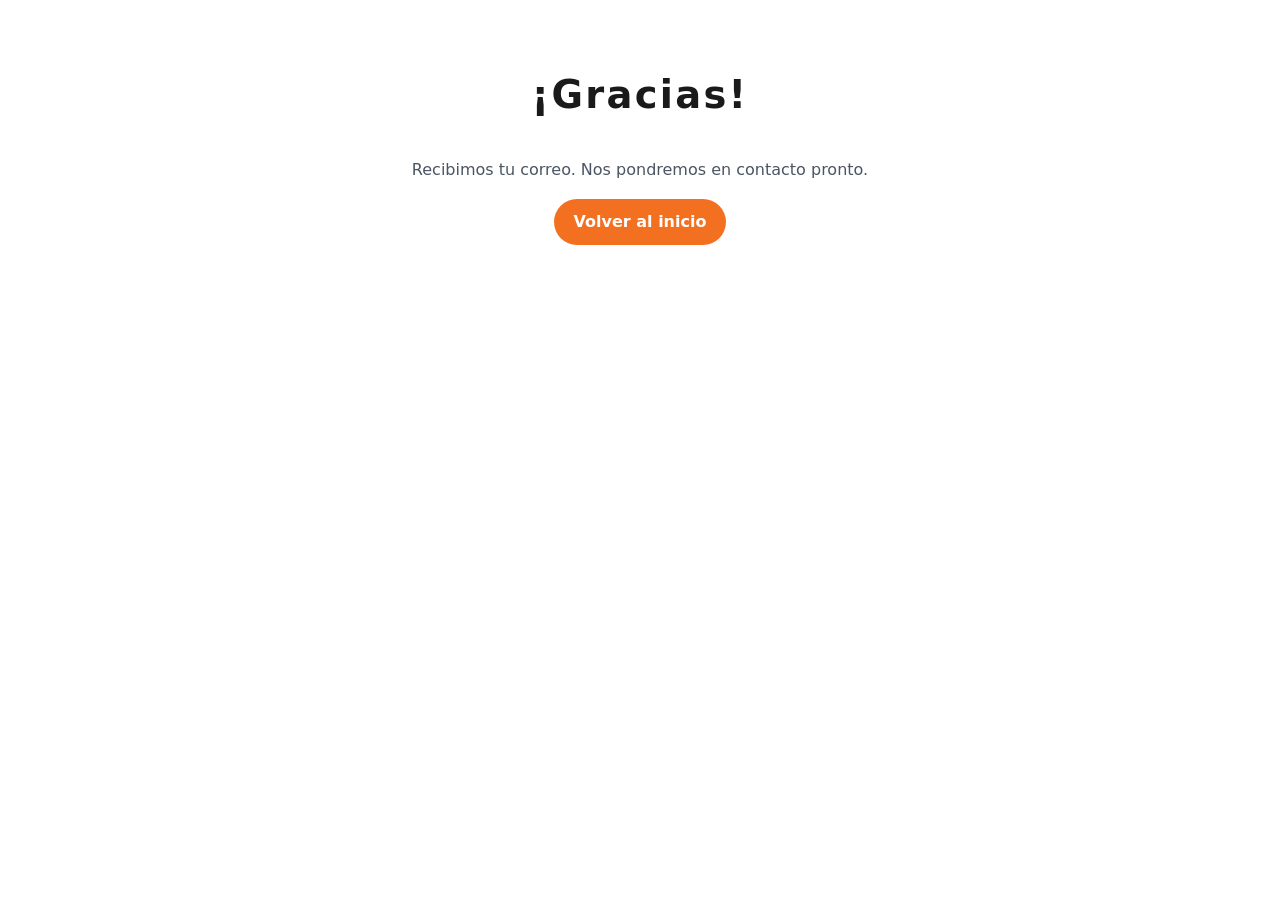
<file: site/thank-you.html>
<!DOCTYPE html>
<html lang="es">
  <head>
    <meta charset="utf-8" />
    <meta name="viewport" content="width=device-width, initial-scale=1" />
    <title>Gracias · Soy Planeta</title>
    <link rel="stylesheet" href="css/main.css" />
  </head>
  <body>
    <main class="section">
      <div class="container" style="max-width: 720px; text-align: center">
        <h1 class="page-title">¡Gracias!</h1>
        <p style="color: var(--muted)">Recibimos tu correo. Nos pondremos en contacto pronto.</p>
        <p style="margin-top: 1rem"><a class="btn btn--orange" href="index.html">Volver al inicio</a></p>
      </div>
    </main>
  </body>
</html>
</file>
<file: site/css/main.css>
/* Soy Planeta — static site styles */
:root {
  --orange: #f37021;
  --orange-deep: #e85f10;
  --footer-orange: #ff7f00;
  --navy: #283644;
  --sky: #79c0ff;
  --sky-soft: #e0f4ff;
  --blue-btn: #4299e1;
  --text: #1a1a1a;
  --muted: #4b5563;
  --white: #ffffff;
  --shadow: 0 18px 40px rgba(17, 24, 39, 0.12);
  --radius: 18px;
  --font: "Montserrat", system-ui, -apple-system, Segoe UI, sans-serif;
  --font-display: "Fredoka", "Montserrat", system-ui, sans-serif;
  --container: min(1120px, calc(100% - 2.5rem));
}

*,
*::before,
*::after {
  box-sizing: border-box;
}

html {
  scroll-behavior: smooth;
}

body {
  margin: 0;
  font-family: var(--font);
  color: var(--text);
  background: var(--white);
  line-height: 1.6;
}

img {
  max-width: 100%;
  height: auto;
  display: block;
}

a {
  color: inherit;
  text-decoration-thickness: 1px;
  text-underline-offset: 3px;
}

.container {
  width: var(--container);
  margin-inline: auto;
}

.site-header {
  position: sticky;
  top: 0;
  z-index: 40;
  background: rgba(255, 255, 255, 0.96);
  backdrop-filter: blur(10px);
  border-bottom: 1px solid rgba(0, 0, 0, 0.06);
}

.site-header__inner {
  display: flex;
  align-items: center;
  justify-content: space-between;
  gap: 1rem;
  padding: 0.85rem 0;
}

.logo {
  display: inline-flex;
  align-items: center;
  line-height: 0;
  text-decoration: none;
}

.logo__img {
  display: block;
  height: 2.5rem;
  width: auto;
  max-width: min(200px, 42vw);
  object-fit: contain;
}

.nav-actions {
  display: flex;
  align-items: center;
  gap: 0.75rem;
}

.lang-switch {
  display: inline-flex;
  border: 1px solid rgba(0, 0, 0, 0.12);
  border-radius: 999px;
  overflow: hidden;
}

.lang-switch button {
  border: 0;
  background: transparent;
  padding: 0.35rem 0.65rem;
  font: inherit;
  font-weight: 600;
  cursor: pointer;
  color: var(--muted);
}

.lang-switch button.is-active {
  background: rgba(243, 112, 33, 0.12);
  color: var(--orange);
}

.social-row {
  display: flex;
  align-items: center;
  gap: 0.45rem;
}

.social-row a {
  display: inline-flex;
  width: 34px;
  height: 34px;
  align-items: center;
  justify-content: center;
  border-radius: 50%;
  background: rgba(243, 112, 33, 0.12);
  color: var(--orange);
  text-decoration: none;
}

.social-row a:hover {
  background: rgba(243, 112, 33, 0.22);
}

.social-row svg {
  width: 18px;
  height: 18px;
}

.site-nav {
  display: flex;
  align-items: center;
  gap: 1.25rem;
}

.site-nav a {
  font-size: 0.92rem;
  font-weight: 600;
  color: var(--text);
  text-decoration: none;
  padding-bottom: 2px;
  border-bottom: 2px solid transparent;
}

.site-nav a:hover {
  border-bottom-color: rgba(243, 112, 33, 0.35);
}

.site-nav a.is-active {
  border-bottom-color: var(--text);
}

.nav-toggle {
  display: none;
  border: 1px solid rgba(0, 0, 0, 0.15);
  background: var(--white);
  border-radius: 10px;
  padding: 0.45rem 0.6rem;
  cursor: pointer;
}

@media (max-width: 900px) {
  .nav-toggle {
    display: inline-flex;
  }

  .site-nav {
    display: none;
    position: absolute;
    right: 1.25rem;
    top: 64px;
    flex-direction: column;
    align-items: stretch;
    background: var(--white);
    border: 1px solid rgba(0, 0, 0, 0.08);
    border-radius: 14px;
    padding: 0.75rem;
    box-shadow: var(--shadow);
    min-width: 220px;
    gap: 0.35rem;
    z-index: 50;
  }

  .site-nav.is-open {
    display: flex;
  }

  .site-nav a {
    padding: 0.45rem 0.35rem;
  }

  .social-row {
    justify-content: flex-start;
  }
}

.hero {
  position: relative;
  min-height: min(78vh, 760px);
  background: #222 center/cover no-repeat;
  color: var(--white);
  display: grid;
  align-items: stretch;
}

.hero--home {
  /* Imagen de fondo del hero: sustituya por un recorte limpio de la foto (manos + planeta), no una captura entera del navegador. */
  background-image: url("../assets/images/manos.webp");
  background-position: center 22%;
}

.hero::before {
  content: "";
  position: absolute;
  inset: 0;
  background: linear-gradient(to bottom, rgba(0, 0, 0, 0.25), rgba(0, 0, 0, 0.45));
}

.hero__content {
  position: relative;
  z-index: 1;
  display: grid;
  gap: 1.25rem;
  padding: clamp(2rem, 5vw, 4rem) 0;
}

.hero__title {
  margin: 0;
  text-align: center;
  font-size: clamp(2.2rem, 5vw, 3.6rem);
  font-weight: 800;
  letter-spacing: 0.03em;
}

.hero__tagline {
  margin: 0 auto;
  max-width: 920px;
  text-align: center;
  background: rgba(66, 153, 225, 0.92);
  padding: 0.65rem 1rem;
  border-radius: 6px;
  font-weight: 700;
  font-size: clamp(1rem, 2.3vw, 1.25rem);
}

/* Escritorio: grid 2 filas × 3 cols; posición explícita por clase (sin display:contents) */
.pillars {
  margin-top: auto;
  align-self: stretch;
  width: 100%;
  flex: 1;
  min-height: 0;
  display: grid;
  grid-template-columns: repeat(3, minmax(0, 1fr));
  grid-template-rows: auto 1fr;
  gap: 0.65rem 1rem;
}

.pillar__title--c1 {
  grid-column: 1;
  grid-row: 1;
}

.pillar--c1 {
  grid-column: 1;
  grid-row: 2;
}

.pillar__title--c2 {
  grid-column: 2;
  grid-row: 1;
}

.pillar--c2 {
  grid-column: 2;
  grid-row: 2;
}

.pillar__title--c3 {
  grid-column: 3;
  grid-row: 1;
}

.pillar--c3 {
  grid-column: 3;
  grid-row: 2;
}

.pillar__title {
  margin: 0;
  width: 100%;
  text-align: center;
  font-size: 1.05rem;
  font-weight: 700;
  color: var(--white);
}

.pillar {
  width: 100%;
  min-height: 0;
  height: 100%;
  background: rgba(30, 30, 30, 0.72);
  border: 1px solid rgba(255, 255, 255, 0.12);
  border-radius: 14px;
  padding: 1rem 1.1rem;
  text-align: center;
  display: flex;
  align-items: center;
  justify-content: center;
}

.pillar p {
  margin: 0;
  font-size: 0.95rem;
  color: rgba(255, 255, 255, 0.92);
  text-align: center;
}

@media (max-width: 900px) {
  .pillars {
    flex: none;
    display: flex;
    flex-direction: column;
    gap: 0.65rem;
  }

  .pillar__title--c1,
  .pillar__title--c2,
  .pillar__title--c3,
  .pillar--c1,
  .pillar--c2,
  .pillar--c3 {
    grid-column: unset;
    grid-row: unset;
    width: 100%;
  }

  .pillar {
    height: auto;
    display: flex;
    align-items: center;
    justify-content: center;
  }
}

.section {
  padding: clamp(2.5rem, 5vw, 4rem) 0;
}

.section--dark {
  background: var(--navy);
  color: var(--white);
}

.section--sky {
  background: var(--sky-soft);
}

.section__title {
  margin: 0 0 1rem;
  text-align: center;
  font-size: clamp(1.6rem, 3vw, 2.2rem);
}

.section__lead {
  margin: 0 auto 2rem;
  max-width: 880px;
  text-align: center;
  color: rgba(255, 255, 255, 0.88);
  font-size: 1.05rem;
}

.cards3 {
  display: grid;
  grid-template-columns: repeat(3, minmax(0, 1fr));
  gap: 1.25rem;
}

@media (max-width: 900px) {
  .cards3 {
    grid-template-columns: 1fr;
  }
}

.card {
  background: var(--white);
  border-radius: var(--radius);
  overflow: hidden;
  box-shadow: var(--shadow);
}

.card__media {
  aspect-ratio: 16 / 10;
  overflow: hidden;
}

.card__media img {
  width: 100%;
  height: 100%;
  object-fit: cover;
}

.card__body {
  padding: 1.1rem 1.15rem 1.35rem;
}

.card__body h3 {
  margin: 0 0 0.5rem;
  font-size: 1.1rem;
}

.card__body p {
  margin: 0;
  color: var(--muted);
  font-size: 0.98rem;
}

.img-pos-left {
  object-position: 18% center;
}
.img-pos-center {
  object-position: 50% center;
}
.img-pos-right {
  object-position: 82% center;
}

.section-ser {
  position: relative;
  padding: clamp(3rem, 7vw, 5rem) 0;
  background: #cfd8dc center/cover no-repeat;
}

.section-ser--planetario {
  background-image: url("../assets/images/sunset.jpg");
}

.section-ser::before {
  content: "";
  position: absolute;
  inset: 0;
  background: rgba(255, 255, 255, 0.72);
}

.section-ser .container {
  position: relative;
}

.section-ser h2 {
  margin: 0 0 2rem;
  text-align: center;
  font-size: clamp(1.6rem, 3vw, 2.1rem);
}

.two-col {
  display: grid;
  grid-template-columns: 1fr 1fr;
  gap: 2rem;
}

@media (max-width: 900px) {
  .two-col {
    grid-template-columns: 1fr;
  }
}

.prose h3 {
  margin: 0 0 0.5rem;
}

.prose p {
  margin: 0 0 1rem;
  color: var(--muted);
}

.about-hero {
  position: relative;
  min-height: 420px;
  background: #333 center/cover no-repeat;
  color: var(--white);
}

.about-hero--mural {
  background-image: url("../assets/images/mural.jpeg");
}

.about-hero::before {
  content: "";
  position: absolute;
  inset: 0;
  background: linear-gradient(90deg, rgba(0, 0, 0, 0.55), rgba(0, 0, 0, 0.35));
}

.about-hero .container {
  position: relative;
  min-height: min(68vh, 580px);
  padding-bottom: 2rem;
  display: flex;
  align-items: center;
}

.about-hero__quote {
  max-width: min(560px, 95%);
  margin-left: auto;
  margin-right: 0;
  text-align: right;
  font-size: clamp(1.2rem, 2.75vw, 1.95rem);
  line-height: 1.45;
  font-weight: 600;
}

.director {
  background: var(--footer-orange);
  color: var(--white);
  padding: clamp(2.5rem, 6vw, 4rem) 0;
}

.director-grid {
  display: grid;
  grid-template-columns: 1.35fr 0.65fr;
  gap: 2rem;
  align-items: center;
}

@media (max-width: 900px) {
  .director-grid {
    grid-template-columns: 1fr;
  }
}

.director h2 {
  margin: 0 0 0.35rem;
  text-align: center;
  font-size: clamp(1.5rem, 3vw, 2rem);
}

.director h3 {
  margin: 0 0 0.35rem;
  text-align: center;
  font-weight: 700;
  letter-spacing: 0.04em;
}

.director .cred {
  margin: 0 0 1.25rem;
  text-align: center;
  opacity: 0.95;
  font-size: 0.85rem;
  letter-spacing: 0.06em;
}

.director__bio {
  text-align: center;
  max-width: 42rem;
  margin-inline: auto;
}

.director__bio p {
  margin: 0 0 1rem;
}

.director__bio p:last-child {
  margin-bottom: 0;
}

.director p {
  margin: 0 0 1rem;
}

.avatar {
  --avatar-size: min(280px, 70vw);
  width: var(--avatar-size);
  height: var(--avatar-size);
  margin-inline: auto;
  border-radius: 50%;
  overflow: hidden;
  border: 6px solid rgba(255, 255, 255, 0.35);
  box-shadow: var(--shadow);
  flex-shrink: 0;
  position: relative;
  isolation: isolate;
}

.avatar::before {
  content: "";
  position: absolute;
  inset: 0;
  background: url("../assets/images/aboutus_founder.jpeg") center / cover no-repeat;
  filter: blur(10px) saturate(1.05);
  transform: scale(1.08);
  z-index: 0;
}

.avatar img {
  position: relative;
  z-index: 1;
  width: 100%;
  height: 100%;
  max-width: none;
  object-fit: cover;
  object-position: center center;
  transform: scale(0.75);
  transform-origin: center center;
}

.map-grid {
  display: grid;
  grid-template-columns: 1fr 1fr;
  gap: 2rem;
  align-items: start;
}

@media (max-width: 900px) {
  .map-grid {
    grid-template-columns: 1fr;
  }
}

.map-frame {
  border: 0;
  width: 100%;
  height: 320px;
  border-radius: var(--radius);
  box-shadow: var(--shadow);
}

.voice {
  background: var(--sky);
  padding: clamp(2.5rem, 6vw, 4rem) 0;
}

.voice-grid {
  display: grid;
  grid-template-columns: 1fr 1fr;
  gap: 2rem;
  align-items: center;
}

@media (max-width: 900px) {
  .voice-grid {
    grid-template-columns: 1fr;
  }
}

.cta-orange {
  display: inline-block;
  background: var(--orange);
  color: var(--white);
  padding: 0.85rem 1rem;
  border-radius: 12px;
  font-weight: 700;
  margin: 0.75rem 0;
}

.pill-btn {
  display: inline-block;
  padding: 0.65rem 1.15rem;
  border-radius: 999px;
  background: var(--white);
  color: var(--text);
  font-weight: 700;
  text-decoration: none;
  border: 1px solid rgba(0, 0, 0, 0.08);
}

.projects-watermark {
  position: relative;
  overflow: hidden;
}

.projects-watermark::before {
  content: "SOY PLANETA";
  position: absolute;
  inset: -40px 0 auto 0;
  text-align: center;
  font-weight: 900;
  letter-spacing: 0.2em;
  font-size: clamp(3rem, 14vw, 10rem);
  color: rgba(243, 112, 33, 0.06);
  pointer-events: none;
}

.project-grid {
  display: grid;
  gap: 2rem;
  padding: 2rem 0 3rem;
}

.project-card {
  display: grid;
  grid-template-columns: 160px 1fr;
  gap: 1.25rem;
  align-items: center;
  padding: 1.25rem;
  border-radius: var(--radius);
  border: 1px solid rgba(0, 0, 0, 0.06);
  background: rgba(255, 255, 255, 0.85);
  box-shadow: var(--shadow);
}

@media (max-width: 700px) {
  .project-card {
    grid-template-columns: 1fr;
  }
}

@media (min-width: 901px) {
  .project-grid--stagger .project-card {
    grid-template-columns: 1fr;
    justify-items: center;
    text-align: center;
    padding: 1rem 0.65rem;
  }

  .project-grid--stagger .project-card__body {
    width: 100%;
    display: flex;
    flex-direction: column;
    align-items: center;
  }

  .project-grid--stagger .project-card__body p {
    text-align: center;
  }
}

.project-card__logo {
  margin-inline: auto;
  flex-shrink: 0;
}

.project-card__logo img {
  display: block;
  max-width: 160px;
  width: 100%;
  height: auto;
}

.project-card__body {
  min-width: 0;
}

.btn {
  display: inline-flex;
  align-items: center;
  justify-content: center;
  gap: 0.35rem;
  padding: 0.65rem 1.2rem;
  border-radius: 999px;
  border: 0;
  cursor: pointer;
  font: inherit;
  font-weight: 800;
  text-decoration: none;
}

.btn--orange {
  background: var(--orange);
  color: var(--white);
}

.btn--dark {
  background: #111827;
  color: var(--white);
}

.impact {
  position: relative;
  background: #222 center/cover no-repeat;
  color: var(--white);
  padding: clamp(3rem, 7vw, 5rem) 0;
}

.impact--stats {
  background-image: url("../assets/images/projects-background.jpeg");
  background-position: center 35%;
}

.impact::before {
  content: "";
  position: absolute;
  inset: 0;
  background: rgba(17, 24, 39, 0.62);
}

.impact--stats::before {
  background: rgba(10, 14, 22, 0.78);
}

.impact .container {
  position: relative;
  z-index: 1;
}

.impact-banner__grid {
  display: grid;
  grid-template-columns: minmax(0, 1fr) minmax(0, 1fr);
  gap: clamp(2rem, 5vw, 4.5rem);
  align-items: center;
  text-align: center;
}

.impact-banner__col--current {
  display: flex;
  flex-direction: column;
  align-items: center;
  gap: 0.35rem;
}

.impact-banner__title {
  margin: 0 0 0.5rem;
  font-family: var(--font);
  font-weight: 800;
  font-size: clamp(1.75rem, 4vw, 2.35rem);
  line-height: 1.12;
  letter-spacing: 0.02em;
  color: var(--white);
  text-align: center;
  width: 100%;
}

.impact-banner__title-line {
  display: block;
}

.impact-banner__gauge {
  position: relative;
  width: min(260px, 100%);
  margin-top: 0.25rem;
  margin-inline: auto;
}

.impact-banner__gauge-svg {
  width: 100%;
  height: auto;
  display: block;
}

.impact-banner__arc-progress {
  stroke-dasharray: 0 100;
}

.impact-banner__gauge-copy {
  margin-top: -1.85rem;
  text-align: center;
  width: 100%;
}

.impact-banner__stat {
  font-size: clamp(2.75rem, 8vw, 3.75rem);
  font-weight: 900;
  line-height: 1;
  letter-spacing: 0.03em;
  margin: 0;
}

.impact-banner__stat-sub {
  margin: 0.65rem 0 0;
  font-size: 0.72rem;
  font-weight: 700;
  letter-spacing: 0.14em;
  line-height: 1.35;
  opacity: 0.95;
  text-transform: uppercase;
}

.impact-banner__cities {
  margin: 1.35rem 0 0;
  font-size: clamp(1rem, 2.2vw, 1.2rem);
  font-weight: 600;
  opacity: 0.95;
  text-align: center;
  width: 100%;
}

.impact-banner__col--goal {
  display: flex;
  flex-direction: column;
  gap: 1rem;
  align-items: center;
}

.impact-banner__goal-heading {
  margin: 0;
  font-family: var(--font);
  font-weight: 800;
  font-size: clamp(1.75rem, 4vw, 2.35rem);
  line-height: 1.1;
  color: var(--footer-orange);
  letter-spacing: 0.02em;
  text-align: center;
}

.impact-banner__goal-body {
  display: flex;
  flex-direction: column;
  align-items: center;
  gap: 0.15rem;
  line-height: 1.15;
  text-align: center;
}

.impact-banner__goal-num {
  font-size: clamp(2.25rem, 5.5vw, 3.25rem);
  font-weight: 900;
  color: var(--white);
  letter-spacing: 0.02em;
}

.impact-banner__goal-line {
  font-size: clamp(1.35rem, 3.2vw, 1.85rem);
  font-weight: 800;
}

.impact-banner__goal-line--accent {
  color: var(--footer-orange);
}

@media (max-width: 900px) {
  .impact-banner__grid {
    grid-template-columns: 1fr;
  }
}

.partners-showcase {
  position: relative;
  min-height: clamp(640px, 72vw, 820px);
  padding: clamp(2rem, 4vw, 3rem) 0 clamp(2.5rem, 5vw, 3.5rem);
  background-color: #b8e4f4;
  background-image: url("../assets/images/partners/background.jpeg");
  background-repeat: no-repeat;
  background-position: center bottom;
  background-size: cover;
  overflow: hidden;
}

.partners-showcase__layout {
  position: relative;
  z-index: 1;
  display: flex;
  justify-content: flex-end;
  align-items: flex-start;
}

.partners-card--showcase {
  width: min(700px, 62%);
  margin-left: auto;
  padding: clamp(1.25rem, 2.5vw, 1.75rem) clamp(1rem, 2vw, 1.5rem);
  border-radius: 28px;
  box-shadow: 0 14px 42px rgba(0, 0, 0, 0.12);
}

.partners-card__title {
  margin: 0 0 1.15rem;
  color: var(--orange);
  text-align: center;
  font-size: clamp(1rem, 1.55vw, 1.2rem);
  font-weight: 800;
  line-height: 1.35;
  max-width: 34rem;
  margin-inline: auto;
}

.partners-card__logos img {
  display: block;
  width: 100%;
  height: auto;
}

@media (max-width: 900px) {
  .partners-showcase {
    min-height: auto;
  }

  .partners-showcase__layout {
    justify-content: center;
  }

  .partners-card--showcase {
    width: 100%;
  }
}

@media (max-width: 480px) {
  .partners-card--showcase {
    border-radius: 22px;
  }
}

.partners-card {
  background: var(--white);
  border-radius: var(--radius);
  padding: 1.25rem;
  box-shadow: var(--shadow);
}

.partners-card h3 {
  margin: 0 0 1rem;
  color: var(--orange);
  text-align: center;
}

.logo-wall {
  display: grid;
  grid-template-columns: repeat(auto-fill, minmax(96px, 1fr));
  gap: 0.75rem;
  align-items: center;
}

.logo-wall .tile {
  border: 1px dashed rgba(0, 0, 0, 0.12);
  border-radius: 12px;
  padding: 0.65rem;
  text-align: center;
  font-size: 0.72rem;
  color: var(--muted);
  min-height: 64px;
  display: grid;
  place-items: center;
}

.news-grid {
  display: grid;
  grid-template-columns: repeat(3, minmax(0, 1fr));
  gap: 1.25rem;
}

@media (max-width: 900px) {
  .news-grid {
    grid-template-columns: 1fr;
  }
}

.news-feature {
  max-width: 720px;
  margin: 0 auto 2rem;
}

.news-feature img {
  border-radius: 14px;
  box-shadow: var(--shadow);
}

.page-title {
  margin: 0 0 2rem;
  text-align: center;
  font-size: clamp(1.8rem, 3vw, 2.4rem);
  letter-spacing: 0.06em;
}

.site-footer {
  background: var(--footer-orange);
  color: var(--white);
  border-top-left-radius: 28px;
  border-top-right-radius: 28px;
  padding: clamp(2rem, 5vw, 3rem) 0;
  margin-top: clamp(2rem, 5vw, 3rem);
}

.footer-grid {
  display: grid;
  grid-template-columns: 1fr 1fr 1fr;
  gap: 1.5rem;
  align-items: start;
}

@media (max-width: 900px) {
  .footer-grid {
    grid-template-columns: 1fr;
  }
}

.footer-grid h3 {
  margin: 0 0 0.75rem;
  font-size: 1.05rem;
}

.footer-grid p,
.footer-grid a {
  margin: 0.35rem 0;
}

.privacy-pill {
  display: inline-flex;
  padding: 0.65rem 1rem;
  border-radius: 999px;
  background: var(--white);
  color: var(--text);
  font-weight: 700;
  text-decoration: none;
}

.footer-form label {
  display: block;
  margin-bottom: 0.35rem;
  font-weight: 600;
}

.footer-form input[type="email"] {
  width: 100%;
  padding: 0.75rem 0.85rem;
  border-radius: 12px;
  border: 0;
  margin-bottom: 0.65rem;
}

.footer-form button {
  width: 100%;
  padding: 0.75rem 0.85rem;
  border-radius: 12px;
  border: 0;
  background: var(--blue-btn);
  color: var(--white);
  font-weight: 800;
  cursor: pointer;
}

.small {
  font-size: 0.85rem;
  opacity: 0.95;
}

.skip-link {
  position: absolute;
  left: -999px;
  top: 0;
  background: #000;
  color: #fff;
  padding: 0.5rem 1rem;
  z-index: 100;
}

.skip-link:focus {
  left: 1rem;
}

.rounded-media {
  border-radius: 22px;
  overflow: hidden;
  box-shadow: var(--shadow);
}

/* --- Page structure aligned with soyplaneta.org screenshots --- */

.section--dark-intro {
  padding-bottom: 2rem;
}

.section__eyebrow {
  text-align: center;
  margin: 0 0 0.35rem;
  font-weight: 700;
  opacity: 0.78;
  letter-spacing: 0.04em;
  font-size: 0.85rem;
  color: rgba(255, 255, 255, 0.92);
}

.section__title--tight {
  margin-bottom: 0.65rem;
}

.section__lead--solo {
  margin-bottom: 0;
}

.section--cards-band {
  background: var(--white);
  padding-top: 2rem;
}

.prose--ser h3 {
  color: var(--text);
  text-align: center;
}

.prose--ser p {
  color: #374151;
}

.about-hero__layout {
  position: relative;
  width: 100%;
  padding: 2rem 0;
}

.about-hero__top {
  display: flex;
  justify-content: space-between;
  align-items: flex-start;
  gap: 1rem;
  flex-wrap: wrap;
}

.about-hero__planeta-mark {
  font-weight: 900;
  font-size: clamp(1.75rem, 4vw, 2.35rem);
  color: #6bcf7f;
}

.about-hero__planeta-mark sup {
  font-size: 0.45em;
}

.about-hero__kicker {
  opacity: 0.88;
  letter-spacing: 0.14em;
  font-size: 0.72rem;
  margin-top: 0.35rem;
}

.about-hero__badge {
  margin-top: 0.45rem;
  font-weight: 800;
  color: #4299e1;
}

.about-hero__partners {
  display: flex;
  flex-wrap: wrap;
  gap: 0.45rem;
  justify-content: flex-end;
}

.about-hero__partner-tag {
  font-size: 0.62rem;
  font-weight: 800;
  letter-spacing: 0.06em;
  padding: 0.35rem 0.55rem;
  border-radius: 8px;
  background: rgba(255, 255, 255, 0.14);
  border: 1px solid rgba(255, 255, 255, 0.22);
}

.about-ser-white {
  background: var(--white);
  padding: clamp(2.5rem, 6vw, 4rem) 0;
  border-bottom: 10px solid var(--sky);
}

.about-ser-white__title {
  margin: 0 0 2rem;
  text-align: center;
  font-size: clamp(1.55rem, 3vw, 2rem);
}

.about-split {
  display: grid;
  grid-template-columns: 1fr 1fr;
  gap: 2rem;
  align-items: start;
}

@media (max-width: 900px) {
  .about-split {
    grid-template-columns: 1fr;
  }
}

.voice--mosaic {
  padding: clamp(2.5rem, 6vw, 4rem) 0;
}

/* Dos columnas: izquierda (copy) · derecha (rejilla 4×3) */
.voice-layout {
  display: grid;
  grid-template-columns: minmax(280px, 1fr) minmax(320px, 1.35fr);
  gap: clamp(1.5rem, 4vw, 2.75rem);
  align-items: center;
}

@media (max-width: 900px) {
  .voice-layout {
    grid-template-columns: 1fr;
  }
}

.voice-layout__intro {
  display: flex;
  flex-direction: column;
  align-items: center;
  text-align: center;
  gap: clamp(1.15rem, 2.8vw, 1.85rem);
  min-width: 0;
  width: 100%;
  max-width: min(28rem, 100%);
  margin-inline: auto;
  padding: clamp(0.35rem, 1.2vw, 0.85rem) 0 clamp(0.5rem, 1.5vw, 1rem);
}

.voice-layout__title {
  margin: 0;
  padding: 0 clamp(0.5rem, 3vw, 1.25rem);
  font-size: clamp(1.45rem, 3vw, 2rem);
  color: var(--text);
  text-align: center;
  width: 100%;
  line-height: 1.25;
}

.voice-layout__intro .cta-orange {
  display: block;
  width: fit-content;
  max-width: 100%;
  margin: 0;
  padding: 0.95rem 1.35rem;
}

.voice-layout__intro .pill-btn {
  display: block;
  width: fit-content;
  max-width: 100%;
  margin: 0;
  padding: 0.75rem 1.45rem;
}

.voice-layout__mosaic-wrap {
  min-width: 0;
  width: 100%;
  max-width: 560px;
  margin-inline: auto;
}

.voice-mosaic {
  display: grid;
  grid-template-columns: repeat(4, minmax(0, 1fr));
  grid-template-rows: repeat(3, minmax(0, 1fr));
  gap: 8px;
  width: 100%;
}

.voice-mosaic__tile {
  display: block;
  aspect-ratio: 1;
  border-radius: 10px;
  overflow: hidden;
  padding: 0;
  background: rgba(255, 255, 255, 0.35);
  box-shadow: 0 2px 8px rgba(0, 0, 0, 0.08);
  cursor: pointer;
  transition: transform 0.15s ease, box-shadow 0.15s ease;
}

.voice-mosaic__tile:hover {
  transform: translateY(-2px);
  box-shadow: 0 8px 20px rgba(0, 0, 0, 0.12);
}

.voice-mosaic__tile:focus-visible {
  outline: 3px solid var(--orange);
  outline-offset: 2px;
}

.voice-mosaic__tile img {
  width: 100%;
  height: 100%;
  object-fit: cover;
  display: block;
}

@media (max-width: 900px) {
  .voice-mosaic {
    max-width: 520px;
    margin-inline: auto;
  }
}

.section--legal-compliance {
  background: var(--sky-soft);
}

.legal-compliance {
  display: flex;
  flex-direction: column;
  align-items: center;
}

.legal-compliance__lead {
  margin: 0 0 1.75rem;
  max-width: 720px;
  text-align: center;
  color: var(--muted);
  font-size: 1.05rem;
  line-height: 1.65;
}

.legal-compliance__docs {
  display: grid;
  grid-template-columns: repeat(auto-fill, minmax(260px, 1fr));
  gap: 2.5rem 2rem;
  width: 100%;
  max-width: 1080px;
  margin-inline: auto;
}

.legal-compliance__doc {
  display: flex;
  flex-direction: column;
  align-items: center;
  gap: 1.25rem;
  width: 100%;
  max-width: 320px;
  margin-inline: auto;
}

.legal-compliance__doc-title {
  margin: 0;
  width: 100%;
  text-align: center;
  font-size: 1rem;
  font-weight: 700;
  line-height: 1.35;
  color: var(--ink);
}

.legal-compliance__open {
  display: block;
  width: 100%;
  margin: 0;
  padding: 0;
  border: 0;
  background: transparent;
  cursor: pointer;
  font: inherit;
  color: inherit;
}

.legal-compliance__open-cover {
  position: relative;
  display: flex;
  align-items: center;
  justify-content: center;
  width: 100%;
  aspect-ratio: 3 / 4;
  border-radius: var(--radius);
  overflow: hidden;
  box-shadow: var(--shadow);
  background: var(--white);
  transition: transform 0.2s ease, box-shadow 0.2s ease;
}

.legal-compliance__open:hover .legal-compliance__open-cover,
.legal-compliance__open:focus-visible .legal-compliance__open-cover {
  transform: translateY(-3px);
  box-shadow: 0 14px 36px rgba(17, 24, 39, 0.18);
}

.legal-compliance__open:focus-visible {
  outline: 2px solid var(--orange);
  outline-offset: 4px;
  border-radius: var(--radius);
}

.legal-compliance__open-thumb {
  display: block;
  width: 100%;
  height: 100%;
  object-fit: cover;
}

.legal-compliance__open-loading {
  padding: 1rem;
  color: var(--muted);
  font-size: 0.95rem;
}

.legal-compliance__download {
  margin: 0;
}

body.legal-compliance-modal-open {
  overflow: hidden;
}

.legal-compliance-modal {
  position: fixed;
  inset: 0;
  z-index: 1200;
  display: grid;
  place-items: center;
  padding: 1rem;
}

.legal-compliance-modal[hidden] {
  display: none;
}

.legal-compliance-modal__scrim {
  position: absolute;
  inset: 0;
  background: rgba(17, 24, 39, 0.72);
}

.legal-compliance-modal__dialog {
  position: relative;
  z-index: 1;
  width: min(100%, 980px);
  max-height: min(94vh, 920px);
  display: flex;
  flex-direction: column;
  gap: 0.75rem;
  padding: 1rem 1rem 1.25rem;
  border-radius: calc(var(--radius) + 4px);
  background: var(--white);
  box-shadow: 0 24px 64px rgba(17, 24, 39, 0.28);
  overflow: hidden;
}

.legal-compliance-modal__header {
  display: flex;
  align-items: center;
  justify-content: space-between;
  gap: 1rem;
}

.legal-compliance-modal__header h3 {
  margin: 0;
  font-size: 1.05rem;
  flex: 1;
  min-width: 0;
}

.legal-compliance-modal__close {
  display: inline-flex;
  align-items: center;
  justify-content: center;
  width: 2.25rem;
  height: 2.25rem;
  border: 0;
  border-radius: 999px;
  background: #f3f4f6;
  color: #111827;
  font-size: 1.5rem;
  line-height: 1;
  cursor: pointer;
}

.legal-compliance-modal__book-wrap {
  position: relative;
  flex: 1 1 auto;
  min-height: 0;
  display: block;
  padding: 0.75rem 3.75rem;
  border-radius: var(--radius);
  background: linear-gradient(180deg, #eef6fb 0%, #f8fafc 100%);
  overflow: auto;
  -webkit-overflow-scrolling: touch;
}

.legal-compliance-modal__page-stage {
  display: flex;
  justify-content: center;
  align-items: flex-start;
  min-height: min(70vh, 640px);
  padding: 0.25rem 0;
}

.legal-compliance-modal__canvas {
  display: block;
  max-width: none;
  border-radius: calc(var(--radius) - 2px);
  box-shadow: 0 12px 32px rgba(17, 24, 39, 0.14);
  background: var(--white);
}

.legal-compliance-modal__loading {
  position: absolute;
  inset: 0;
  display: grid;
  place-items: center;
  margin: 0;
  color: var(--muted);
  font-weight: 600;
}

.legal-compliance-modal__loading[hidden] {
  display: none;
}

.legal-compliance-modal__footer {
  flex-shrink: 0;
  display: flex;
  align-items: center;
  justify-content: center;
  flex-wrap: wrap;
  gap: 1rem 1.5rem;
}

.legal-compliance-modal__zoom {
  display: inline-flex;
  align-items: center;
  gap: 0.65rem;
}

.legal-compliance-modal__zoom-btn {
  display: inline-flex;
  align-items: center;
  justify-content: center;
  width: 2.4rem;
  height: 2.4rem;
  border: 0;
  border-radius: 999px;
  background: #111827;
  color: var(--white);
  font-size: 1.35rem;
  font-weight: 700;
  line-height: 1;
  cursor: pointer;
}

.legal-compliance-modal__zoom-btn:disabled {
  opacity: 0.35;
  cursor: not-allowed;
}

.legal-compliance-modal__zoom-level {
  min-width: 3.5rem;
  text-align: center;
  font-weight: 700;
  color: var(--muted);
}

.legal-compliance-modal__nav {
  display: inline-flex;
  align-items: center;
  justify-content: center;
  border: 0;
  border-radius: 999px;
  background: var(--orange);
  color: var(--white);
  font-size: 1.75rem;
  font-weight: 700;
  line-height: 1;
  cursor: pointer;
  box-shadow: 0 8px 20px rgba(17, 24, 39, 0.18);
  transition: transform 0.15s ease, box-shadow 0.15s ease;
}

.legal-compliance-modal__nav:hover,
.legal-compliance-modal__nav:focus-visible {
  transform: translateY(-1px);
  box-shadow: 0 10px 24px rgba(17, 24, 39, 0.22);
}

.legal-compliance-modal__nav--side {
  position: absolute;
  top: 50%;
  z-index: 3;
  width: 3rem;
  height: 3rem;
  transform: translateY(-50%);
}

.legal-compliance-modal__nav--side:hover,
.legal-compliance-modal__nav--side:focus-visible {
  transform: translateY(calc(-50% - 1px));
}

.legal-compliance-modal__nav:disabled {
  opacity: 0.35;
  cursor: not-allowed;
  transform: translateY(-50%);
  box-shadow: none;
}

.legal-compliance-modal__nav--prev {
  left: 0.75rem;
}

.legal-compliance-modal__nav--next {
  right: 0.75rem;
}

.legal-compliance-modal__page {
  min-width: 5rem;
  text-align: center;
  font-weight: 700;
  color: var(--muted);
}

.legal-compliance-modal__hint {
  margin: 0;
  text-align: center;
  color: var(--muted);
  font-size: 0.92rem;
}

@media (max-width: 640px) {
  .legal-compliance-modal {
    padding: 0.5rem;
  }

  .legal-compliance-modal__dialog {
    max-height: 96vh;
    padding: 0.75rem;
  }

  .legal-compliance-modal__book-wrap {
    padding: 0.5rem 3rem;
  }

  .legal-compliance-modal__nav--side {
    width: 2.6rem;
    height: 2.6rem;
    font-size: 1.45rem;
  }

  .legal-compliance-modal__nav--prev {
    left: 0.35rem;
  }

  .legal-compliance-modal__nav--next {
    right: 0.35rem;
  }
}

.section--commit-map {
  padding: clamp(2.5rem, 6vw, 4rem) 0;
}

.project-grid--stagger {
  max-width: 1120px;
  margin-inline: auto;
}

@media (min-width: 901px) {
  .project-grid--stagger {
    display: grid;
    grid-template-columns: repeat(4, minmax(0, 1fr));
    gap: 1rem 0.85rem;
    align-items: start;
    padding: 2rem 0 3rem;
  }

  .project-grid--stagger .project-card:nth-child(1) {
    margin-top: 2.75rem;
  }

  .project-grid--stagger .project-card:nth-child(2) {
    margin-top: 0;
  }

  .project-grid--stagger .project-card:nth-child(3) {
    margin-top: 2.25rem;
  }

  .project-grid--stagger .project-card:nth-child(4) {
    margin-top: 1rem;
    max-width: none;
    margin-inline: 0;
  }
}

@media (max-width: 900px) {
  .project-grid--stagger .project-card:nth-child(n) {
    margin-top: 0 !important;
    margin-left: 0 !important;
    margin-right: 0 !important;
    max-width: none;
  }
}

.news-feature--pinned {
  position: relative;
  max-width: 720px;
  margin: 0 auto 2.5rem;
  padding-top: 1.25rem;
}

.news-feature--pinned::before {
  content: "";
  position: absolute;
  top: 0;
  left: 50%;
  transform: translateX(-50%);
  width: 28px;
  height: 28px;
  border-radius: 50%;
  background: radial-gradient(circle at 30% 25%, #ff8b8b, #d64545 55%, #8b2323);
  box-shadow: 0 4px 10px rgba(0, 0, 0, 0.2);
  z-index: 2;
}

.news-feature__plate {
  border-radius: 14px;
  overflow: hidden;
  box-shadow: var(--shadow);
  background: var(--white);
}

.news-feature__plate img {
  display: block;
  width: 100%;
  height: auto;
}
</file>
